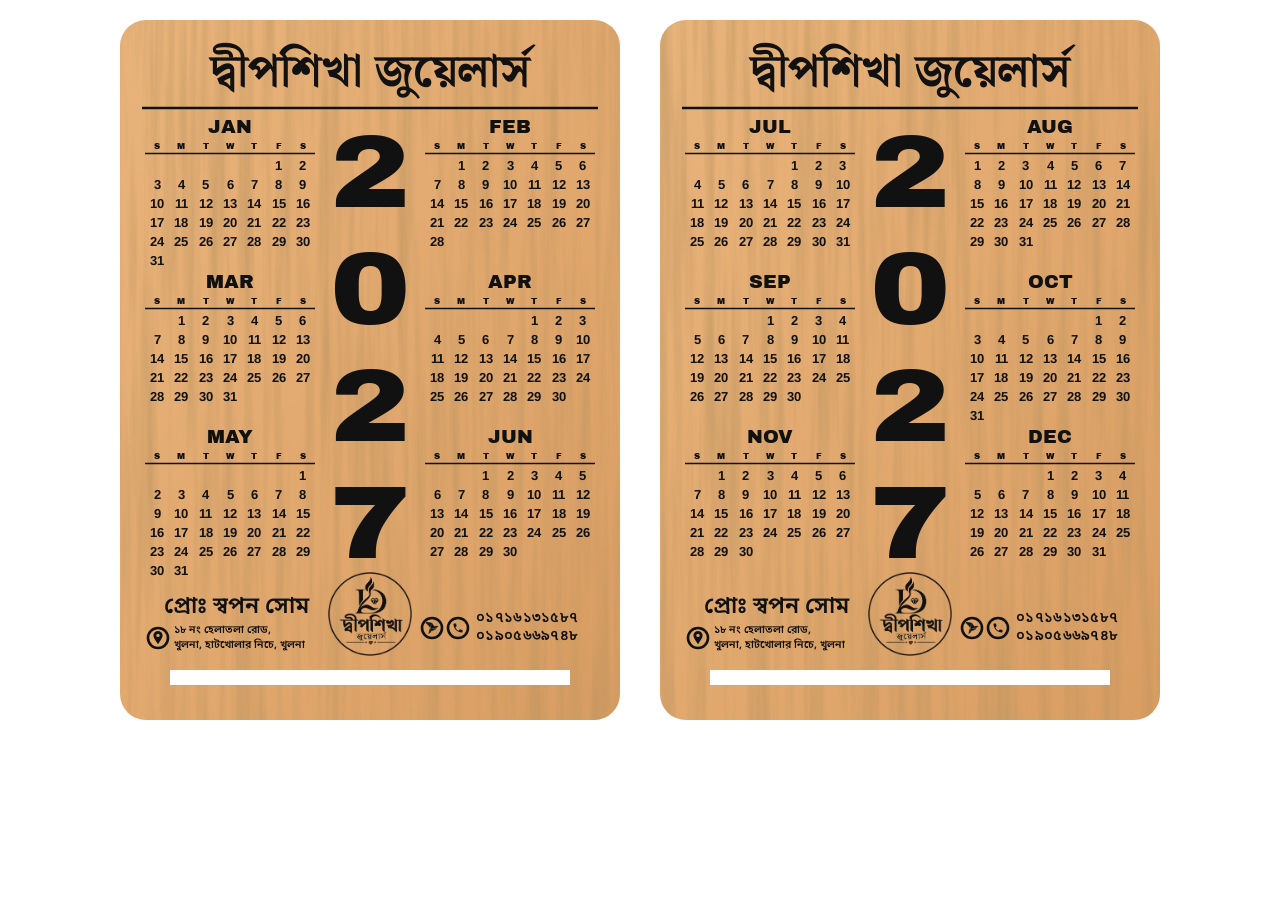
<file: calendar-2027/index.html>
<!doctype html>
<html lang="bn">
<head>
<meta charset="utf-8">
<meta name="viewport" content="width=device-width, initial-scale=1">
<title>Dipshikha Jewellers 2027</title>
<link rel="stylesheet" href="fonts/fonts.css">
<style>
  :root { --ink: #111; }
  html, body { margin: 0; background: #ffffff; }
  body { padding: 20px; display: flex; gap: 40px; flex-wrap: wrap; justify-content: center; }
  /* plain mode = black ink only (transparent bg) for laser / print */
  body.plain .wood { display: none; }
  svg.card { display: block; width: 500px; height: 700px; }
  .title { font-family: 'Noto Serif Bengali', serif; font-weight: 700; }
  .bn { font-family: 'Noto Sans Bengali', sans-serif; font-weight: 600; }
  .mon { font-family: 'Archivo Black', sans-serif; }
  .wk { font-family: 'Archivo Black', sans-serif; }
  .d { font-family: 'Arimo', Arial, sans-serif; font-weight: 700; }
  .yr { font-family: 'Archivo Black', sans-serif; }
  .logo { font-family: 'Tinos', 'Times New Roman', serif; }
</style>
</head>
<body>
<script>
// ---------- editable content ----------
const YEAR = 2027;
const SHOP = 'দ্বীপশিখা জুয়েলার্স';
const OWNER = 'প্রোঃ স্বপন সোম';
const ADDR1 = '১৮ নং হেলাতলা রোড,';
const ADDR2 = 'খুলনা, হাটখোলার নিচে, খুলনা';
const PHONE1 = '০১৭১৬১৩১৫৮৭';
const PHONE2 = '০১৯০৫৬৬৯৭৪৮';
// Official bKash logo: put the file in this folder and set its name here, e.g. 'bkash-logo.png'.
// Left empty, a drawn bKash mark is used instead.
const BKASH_LOGO = 'bkash-bird-black.png';  // black bKash bird, drawn inside a ring like the call icon
// ---------------------------------------

const MONTHS = ['JAN','FEB','MAR','APR','MAY','JUN','JUL','AUG','SEP','OCT','NOV','DEC'];
const NS = 'http://www.w3.org/2000/svg';
const W = 500, H = 700;

function monthGrid(y, m) {
  const first = new Date(y, m, 1).getDay();          // 0 = Sunday
  const days = new Date(y, m + 1, 0).getDate();
  const rows = []; let row = new Array(7).fill(null);
  let col = first;
  for (let d = 1; d <= days; d++) {
    row[col] = d; col++;
    if (col === 7) { rows.push(row); row = new Array(7).fill(null); col = 0; }
  }
  if (row.some(v => v)) rows.push(row);
  return rows;
}

function monthBlock(m, x0, y0) {
  const cw = 170 / 7;
  let s = `<text class="mon" x="${x0 + 85}" y="${y0 + 19}" font-size="19" text-anchor="middle">${MONTHS[m]}</text>`;
  'SMTWTFS'.split('').forEach((c, i) => {
    s += `<text class="wk" x="${x0 + cw * (i + .5)}" y="${y0 + 35}" font-size="8.5" text-anchor="middle">${c}</text>`;
  });
  s += `<line x1="${x0}" y1="${y0 + 39.5}" x2="${x0 + 170}" y2="${y0 + 39.5}" stroke="#111" stroke-width="1.6"/>`;
  monthGrid(YEAR, m).forEach((r, ri) => r.forEach((d, ci) => {
    if (d) s += `<text class="d" x="${x0 + cw * (ci + .5)}" y="${y0 + 56 + ri * 19}" font-size="13" text-anchor="middle">${d}</text>`;
  }));
  return s;
}

const pin = (cx, cy) => `
  <circle cx="${cx}" cy="${cy}" r="10" fill="none" stroke="#111" stroke-width="2.6"/>
  <path d="M${cx} ${cy + 6.2} C ${cx - 2.6} ${cy + 2.4}, ${cx - 4.6} ${cy}, ${cx - 4.6} ${cy - 2.4}
           A 4.6 4.6 0 1 1 ${cx + 4.6} ${cy - 2.4} C ${cx + 4.6} ${cy}, ${cx + 2.6} ${cy + 2.4}, ${cx} ${cy + 6.2} Z" fill="#111"/>
  <circle cx="${cx}" cy="${cy - 2.6}" r="1.7" fill="#d9a066" class="hole"/>`;
const bkash = (cx, top) => {
  if (BKASH_LOGO) return `<circle cx="${cx}" cy="${top}" r="10" fill="none" stroke="#111" stroke-width="2.6"/><image href="${BKASH_LOGO}" x="${cx - 6.6}" y="${top - 6.6}" width="13.2" height="13.2"/>`;
  // drawn origami-bird mark + "bKash" wordmark (monochrome, matches the engraving)
  const x = cx - 14.5, y = top, k = 0.85;
  const P = pts => `<polygon points="${pts.map(([a, b]) => `${x + a * k},${y + b * k}`).join(' ')}" fill="#111"/>`;
  return `
  ${P([[0, 9], [11, 5], [10, 13]])}
  ${P([[12, 6], [33, 0], [26, 15]])}
  ${P([[11, 15], [25.5, 16.5], [14, 27]])}
  ${P([[27, 17], [34, 22], [17, 27]])}
  <text x="${cx}" y="${y + 37}" font-family="'Archivo Black', sans-serif" font-size="10" text-anchor="middle" letter-spacing=".2">bKash</text>`;
};
const phone = (cx, cy) => `
  <circle cx="${cx}" cy="${cy}" r="10" fill="none" stroke="#111" stroke-width="2.6"/>
  <path transform="translate(${cx - 6} ${cy - 6}) scale(0.5)" fill="#111"
    d="M6.6 10.8c1.4 2.8 3.8 5.1 6.6 6.6l2.2-2.2c.3-.3.7-.4 1-.2 1.1.4 2.3.6 3.6.6.6 0 1 .4 1 1V20c0 .6-.4 1-1 1C10.6 21 3 13.4 3 4c0-.6.4-1 1-1h3.5c.6 0 1 .4 1 1 0 1.3.2 2.5.6 3.6.1.3 0 .7-.2 1z"/>`;

function card(half, idx) {
  const L = 25, R = 305, top = 94, pitch = 155;
  let body = '';
  for (let k = 0; k < 3; k++) {
    body += monthBlock(half * 6 + k * 2,     L, top + k * pitch);
    body += monthBlock(half * 6 + k * 2 + 1, R, top + k * pitch);
  }
  const digits = String(YEAR).split('');
  digits.forEach((dg, i) => {
    body += `<text class="yr" x="0" y="0" font-size="104" text-anchor="middle" transform="translate(250 ${187 + i * 117}) scale(1.16 1)">${dg}</text>`;
  });
  return `
<svg class="card" id="card${idx}" xmlns="${NS}" viewBox="0 0 ${W} ${H}" width="${W}" height="${H}">
  <defs>
    <clipPath id="clip${idx}"><rect width="${W}" height="${H}" rx="26"/></clipPath>
    <filter id="grain${idx}" x="0" y="0" width="100%" height="100%">
      <feTurbulence type="fractalNoise" baseFrequency="0.09 0.0035" numOctaves="4" seed="${7 + idx}" result="n"/>
      <feColorMatrix in="n" type="matrix"
        values="0 0 0 0 0.50
                0 0 0 0 0.30
                0 0 0 0 0.12
                0 0 0 -2.2 1.35" />
    </filter>
    <linearGradient id="tone${idx}" x1="0" y1="0" x2="1" y2="1">
      <stop offset="0" stop-color="#e8b47c"/>
      <stop offset=".5" stop-color="#e2a96f"/>
      <stop offset="1" stop-color="#d99d62"/>
    </linearGradient>
  </defs>
  <g clip-path="url(#clip${idx})" class="wood">
    <rect width="${W}" height="${H}" fill="url(#tone${idx})"/>
    <rect width="${W}" height="${H}" filter="url(#grain${idx})" opacity=".55"/>
  </g>
  <g fill="#111">
    <text class="title" x="250" y="66" font-size="46" text-anchor="middle">${SHOP}</text>
    <line x1="22" y1="88" x2="478" y2="88" stroke="#111" stroke-width="2.6"/>
    ${body}
    <!-- footer -->
    <text class="bn" x="116" y="593" font-size="23" font-weight="700" text-anchor="middle">${OWNER}</text>
    ${pin(38, 618)}
    <text class="bn" x="54" y="613" font-size="10.6">${ADDR1}</text>
    <text class="bn" x="54" y="628" font-size="10.6">${ADDR2}</text>
    <image href="shop-logo.png" x="208" y="552" width="84" height="84"/>
    ${bkash(312, 608)} ${phone(338, 608)}
    <text class="d" x="356" y="602" font-size="14.5" letter-spacing=".3"><tspan class="bn" font-weight="700">${PHONE1}</tspan></text>
    <text class="d" x="356" y="620" font-size="14.5" letter-spacing=".3"><tspan class="bn" font-weight="700">${PHONE2}</tspan></text>
    <rect x="50" y="650" width="400" height="15" fill="#fff"/>
  </g>
</svg>`;
}

const params = new URLSearchParams(location.search);
if (params.has('plain')) document.body.classList.add('plain');
document.body.insertAdjacentHTML('beforeend', card(0, 1) + card(1, 2));
if (params.has('plain')) document.querySelectorAll('.hole').forEach(h => h.setAttribute('fill', '#fff'));
</script>
</body>
</html>
</file>
<file: calendar-2027/fonts/fonts.css>
/* latin-ext */
@font-face {
  font-family: 'Archivo Black';
  font-style: normal;
  font-weight: 400;
  font-display: block;
  src: url(f0.woff2) format('woff2');
  unicode-range: U+0100-02BA, U+02BD-02C5, U+02C7-02CC, U+02CE-02D7, U+02DD-02FF, U+0304, U+0308, U+0329, U+1D00-1DBF, U+1E00-1E9F, U+1EF2-1EFF, U+2020, U+20A0-20AB, U+20AD-20C4, U+2113, U+2C60-2C7F, U+A720-A7FF;
}
/* latin */
@font-face {
  font-family: 'Archivo Black';
  font-style: normal;
  font-weight: 400;
  font-display: block;
  src: url(f1.woff2) format('woff2');
  unicode-range: U+0000-00FF, U+0131, U+0152-0153, U+02BB-02BC, U+02C6, U+02DA, U+02DC, U+0304, U+0308, U+0329, U+2000-206F, U+20AC, U+2122, U+2191, U+2193, U+2212, U+2215, U+FEFF, U+FFFD;
}
/* cyrillic-ext */
@font-face {
  font-family: 'Arimo';
  font-style: normal;
  font-weight: 700;
  font-display: block;
  src: url(f2.woff2) format('woff2');
  unicode-range: U+0460-052F, U+1C80-1C8A, U+20B4, U+2DE0-2DFF, U+A640-A69F, U+FE2E-FE2F;
}
/* cyrillic */
@font-face {
  font-family: 'Arimo';
  font-style: normal;
  font-weight: 700;
  font-display: block;
  src: url(f3.woff2) format('woff2');
  unicode-range: U+0301, U+0400-045F, U+0490-0491, U+04B0-04B1, U+2116;
}
/* greek-ext */
@font-face {
  font-family: 'Arimo';
  font-style: normal;
  font-weight: 700;
  font-display: block;
  src: url(f4.woff2) format('woff2');
  unicode-range: U+1F00-1FFF;
}
/* greek */
@font-face {
  font-family: 'Arimo';
  font-style: normal;
  font-weight: 700;
  font-display: block;
  src: url(f5.woff2) format('woff2');
  unicode-range: U+0370-0377, U+037A-037F, U+0384-038A, U+038C, U+038E-03A1, U+03A3-03FF;
}
/* hebrew */
@font-face {
  font-family: 'Arimo';
  font-style: normal;
  font-weight: 700;
  font-display: block;
  src: url(f6.woff2) format('woff2');
  unicode-range: U+0307-0308, U+0590-05FF, U+200C-2010, U+20AA, U+25CC, U+FB1D-FB4F;
}
/* vietnamese */
@font-face {
  font-family: 'Arimo';
  font-style: normal;
  font-weight: 700;
  font-display: block;
  src: url(f7.woff2) format('woff2');
  unicode-range: U+0102-0103, U+0110-0111, U+0128-0129, U+0168-0169, U+01A0-01A1, U+01AF-01B0, U+0300-0301, U+0303-0304, U+0308-0309, U+0323, U+0329, U+1EA0-1EF9, U+20AB;
}
/* latin-ext */
@font-face {
  font-family: 'Arimo';
  font-style: normal;
  font-weight: 700;
  font-display: block;
  src: url(f8.woff2) format('woff2');
  unicode-range: U+0100-02BA, U+02BD-02C5, U+02C7-02CC, U+02CE-02D7, U+02DD-02FF, U+0304, U+0308, U+0329, U+1D00-1DBF, U+1E00-1E9F, U+1EF2-1EFF, U+2020, U+20A0-20AB, U+20AD-20C4, U+2113, U+2C60-2C7F, U+A720-A7FF;
}
/* latin */
@font-face {
  font-family: 'Arimo';
  font-style: normal;
  font-weight: 700;
  font-display: block;
  src: url(f9.woff2) format('woff2');
  unicode-range: U+0000-00FF, U+0131, U+0152-0153, U+02BB-02BC, U+02C6, U+02DA, U+02DC, U+0304, U+0308, U+0329, U+2000-206F, U+20AC, U+2122, U+2191, U+2193, U+2212, U+2215, U+FEFF, U+FFFD;
}
/* bengali */
@font-face {
  font-family: 'Noto Sans Bengali';
  font-style: normal;
  font-weight: 600;
  font-stretch: 100%;
  font-display: block;
  src: url(f10.woff2) format('woff2');
  unicode-range: U+0951-0952, U+0964-0965, U+0980-09FE, U+1CD0, U+1CD2, U+1CD5-1CD6, U+1CD8, U+1CE1, U+1CEA, U+1CED, U+1CF2, U+1CF5-1CF7, U+200C-200D, U+20B9, U+25CC, U+A8F1, U+11DF0-11DF1;
}
/* latin-ext */
@font-face {
  font-family: 'Noto Sans Bengali';
  font-style: normal;
  font-weight: 600;
  font-stretch: 100%;
  font-display: block;
  src: url(f11.woff2) format('woff2');
  unicode-range: U+0100-02BA, U+02BD-02C5, U+02C7-02CC, U+02CE-02D7, U+02DD-02FF, U+0304, U+0308, U+0329, U+1D00-1DBF, U+1E00-1E9F, U+1EF2-1EFF, U+2020, U+20A0-20AB, U+20AD-20C4, U+2113, U+2C60-2C7F, U+A720-A7FF;
}
/* latin */
@font-face {
  font-family: 'Noto Sans Bengali';
  font-style: normal;
  font-weight: 600;
  font-stretch: 100%;
  font-display: block;
  src: url(f12.woff2) format('woff2');
  unicode-range: U+0000-00FF, U+0131, U+0152-0153, U+02BB-02BC, U+02C6, U+02DA, U+02DC, U+0304, U+0308, U+0329, U+2000-206F, U+20AC, U+2122, U+2191, U+2193, U+2212, U+2215, U+FEFF, U+FFFD;
}
/* bengali */
@font-face {
  font-family: 'Noto Sans Bengali';
  font-style: normal;
  font-weight: 700;
  font-stretch: 100%;
  font-display: block;
  src: url(f10.woff2) format('woff2');
  unicode-range: U+0951-0952, U+0964-0965, U+0980-09FE, U+1CD0, U+1CD2, U+1CD5-1CD6, U+1CD8, U+1CE1, U+1CEA, U+1CED, U+1CF2, U+1CF5-1CF7, U+200C-200D, U+20B9, U+25CC, U+A8F1, U+11DF0-11DF1;
}
/* latin-ext */
@font-face {
  font-family: 'Noto Sans Bengali';
  font-style: normal;
  font-weight: 700;
  font-stretch: 100%;
  font-display: block;
  src: url(f11.woff2) format('woff2');
  unicode-range: U+0100-02BA, U+02BD-02C5, U+02C7-02CC, U+02CE-02D7, U+02DD-02FF, U+0304, U+0308, U+0329, U+1D00-1DBF, U+1E00-1E9F, U+1EF2-1EFF, U+2020, U+20A0-20AB, U+20AD-20C4, U+2113, U+2C60-2C7F, U+A720-A7FF;
}
/* latin */
@font-face {
  font-family: 'Noto Sans Bengali';
  font-style: normal;
  font-weight: 700;
  font-stretch: 100%;
  font-display: block;
  src: url(f12.woff2) format('woff2');
  unicode-range: U+0000-00FF, U+0131, U+0152-0153, U+02BB-02BC, U+02C6, U+02DA, U+02DC, U+0304, U+0308, U+0329, U+2000-206F, U+20AC, U+2122, U+2191, U+2193, U+2212, U+2215, U+FEFF, U+FFFD;
}
/* bengali */
@font-face {
  font-family: 'Noto Serif Bengali';
  font-style: normal;
  font-weight: 600;
  font-stretch: 100%;
  font-display: block;
  src: url(f13.woff2) format('woff2');
  unicode-range: U+0951-0952, U+0964-0965, U+0980-09FE, U+1CD0, U+1CD2, U+1CD5-1CD6, U+1CD8, U+1CE1, U+1CEA, U+1CED, U+1CF2, U+1CF5-1CF7, U+200C-200D, U+20B9, U+25CC, U+A8F1, U+11DF0-11DF1;
}
/* latin-ext */
@font-face {
  font-family: 'Noto Serif Bengali';
  font-style: normal;
  font-weight: 600;
  font-stretch: 100%;
  font-display: block;
  src: url(f14.woff2) format('woff2');
  unicode-range: U+0100-02BA, U+02BD-02C5, U+02C7-02CC, U+02CE-02D7, U+02DD-02FF, U+0304, U+0308, U+0329, U+1D00-1DBF, U+1E00-1E9F, U+1EF2-1EFF, U+2020, U+20A0-20AB, U+20AD-20C4, U+2113, U+2C60-2C7F, U+A720-A7FF;
}
/* latin */
@font-face {
  font-family: 'Noto Serif Bengali';
  font-style: normal;
  font-weight: 600;
  font-stretch: 100%;
  font-display: block;
  src: url(f15.woff2) format('woff2');
  unicode-range: U+0000-00FF, U+0131, U+0152-0153, U+02BB-02BC, U+02C6, U+02DA, U+02DC, U+0304, U+0308, U+0329, U+2000-206F, U+20AC, U+2122, U+2191, U+2193, U+2212, U+2215, U+FEFF, U+FFFD;
}
/* bengali */
@font-face {
  font-family: 'Noto Serif Bengali';
  font-style: normal;
  font-weight: 700;
  font-stretch: 100%;
  font-display: block;
  src: url(f13.woff2) format('woff2');
  unicode-range: U+0951-0952, U+0964-0965, U+0980-09FE, U+1CD0, U+1CD2, U+1CD5-1CD6, U+1CD8, U+1CE1, U+1CEA, U+1CED, U+1CF2, U+1CF5-1CF7, U+200C-200D, U+20B9, U+25CC, U+A8F1, U+11DF0-11DF1;
}
/* latin-ext */
@font-face {
  font-family: 'Noto Serif Bengali';
  font-style: normal;
  font-weight: 700;
  font-stretch: 100%;
  font-display: block;
  src: url(f14.woff2) format('woff2');
  unicode-range: U+0100-02BA, U+02BD-02C5, U+02C7-02CC, U+02CE-02D7, U+02DD-02FF, U+0304, U+0308, U+0329, U+1D00-1DBF, U+1E00-1E9F, U+1EF2-1EFF, U+2020, U+20A0-20AB, U+20AD-20C4, U+2113, U+2C60-2C7F, U+A720-A7FF;
}
/* latin */
@font-face {
  font-family: 'Noto Serif Bengali';
  font-style: normal;
  font-weight: 700;
  font-stretch: 100%;
  font-display: block;
  src: url(f15.woff2) format('woff2');
  unicode-range: U+0000-00FF, U+0131, U+0152-0153, U+02BB-02BC, U+02C6, U+02DA, U+02DC, U+0304, U+0308, U+0329, U+2000-206F, U+20AC, U+2122, U+2191, U+2193, U+2212, U+2215, U+FEFF, U+FFFD;
}
/* cyrillic-ext */
@font-face {
  font-family: 'Tinos';
  font-style: normal;
  font-weight: 400;
  font-display: block;
  src: url(f16.woff2) format('woff2');
  unicode-range: U+0460-052F, U+1C80-1C8A, U+20B4, U+2DE0-2DFF, U+A640-A69F, U+FE2E-FE2F;
}
/* cyrillic */
@font-face {
  font-family: 'Tinos';
  font-style: normal;
  font-weight: 400;
  font-display: block;
  src: url(f17.woff2) format('woff2');
  unicode-range: U+0301, U+0400-045F, U+0490-0491, U+04B0-04B1, U+2116;
}
/* greek-ext */
@font-face {
  font-family: 'Tinos';
  font-style: normal;
  font-weight: 400;
  font-display: block;
  src: url(f18.woff2) format('woff2');
  unicode-range: U+1F00-1FFF;
}
/* greek */
@font-face {
  font-family: 'Tinos';
  font-style: normal;
  font-weight: 400;
  font-display: block;
  src: url(f19.woff2) format('woff2');
  unicode-range: U+0370-0377, U+037A-037F, U+0384-038A, U+038C, U+038E-03A1, U+03A3-03FF;
}
/* hebrew */
@font-face {
  font-family: 'Tinos';
  font-style: normal;
  font-weight: 400;
  font-display: block;
  src: url(f20.woff2) format('woff2');
  unicode-range: U+0307-0308, U+0590-05FF, U+200C-2010, U+20AA, U+25CC, U+FB1D-FB4F;
}
/* vietnamese */
@font-face {
  font-family: 'Tinos';
  font-style: normal;
  font-weight: 400;
  font-display: block;
  src: url(f21.woff2) format('woff2');
  unicode-range: U+0102-0103, U+0110-0111, U+0128-0129, U+0168-0169, U+01A0-01A1, U+01AF-01B0, U+0300-0301, U+0303-0304, U+0308-0309, U+0323, U+0329, U+1EA0-1EF9, U+20AB;
}
/* latin-ext */
@font-face {
  font-family: 'Tinos';
  font-style: normal;
  font-weight: 400;
  font-display: block;
  src: url(f22.woff2) format('woff2');
  unicode-range: U+0100-02BA, U+02BD-02C5, U+02C7-02CC, U+02CE-02D7, U+02DD-02FF, U+0304, U+0308, U+0329, U+1D00-1DBF, U+1E00-1E9F, U+1EF2-1EFF, U+2020, U+20A0-20AB, U+20AD-20C4, U+2113, U+2C60-2C7F, U+A720-A7FF;
}
/* latin */
@font-face {
  font-family: 'Tinos';
  font-style: normal;
  font-weight: 400;
  font-display: block;
  src: url(f23.woff2) format('woff2');
  unicode-range: U+0000-00FF, U+0131, U+0152-0153, U+02BB-02BC, U+02C6, U+02DA, U+02DC, U+0304, U+0308, U+0329, U+2000-206F, U+20AC, U+2122, U+2191, U+2193, U+2212, U+2215, U+FEFF, U+FFFD;
}
</file>
